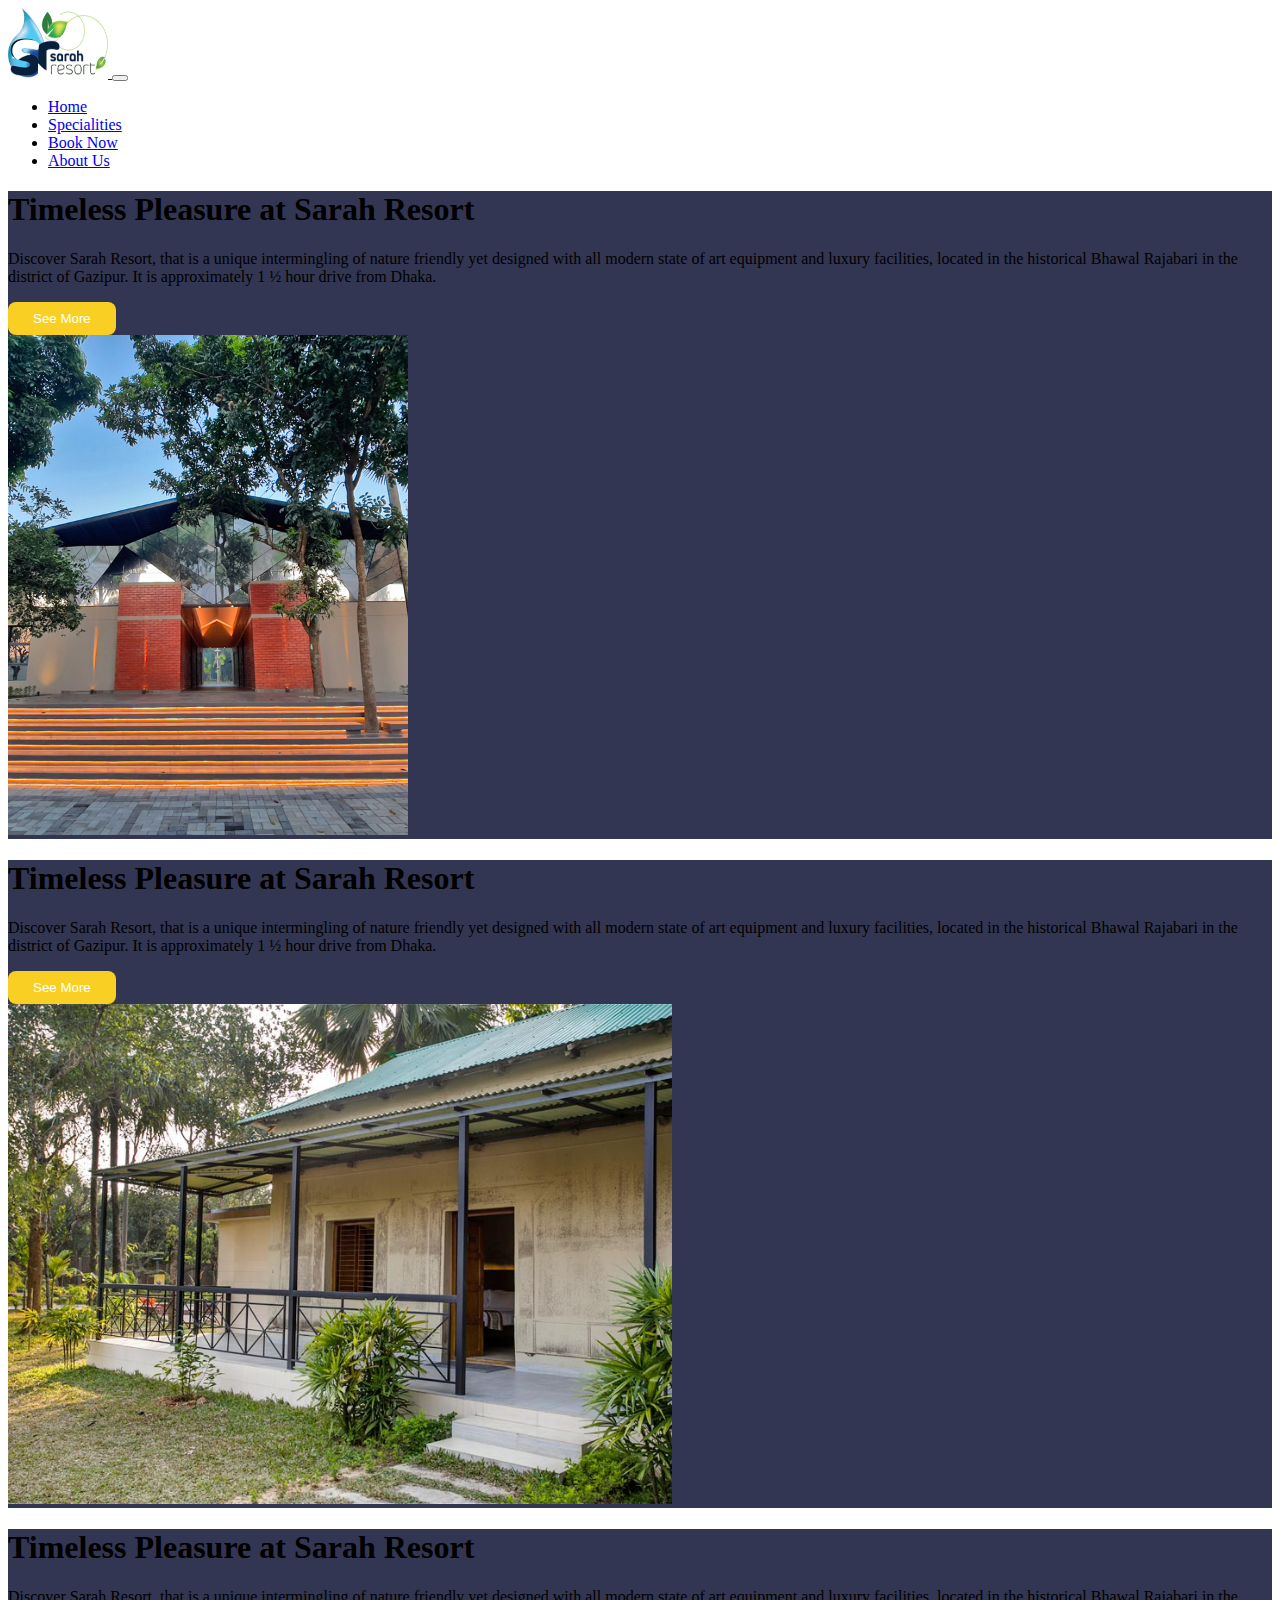
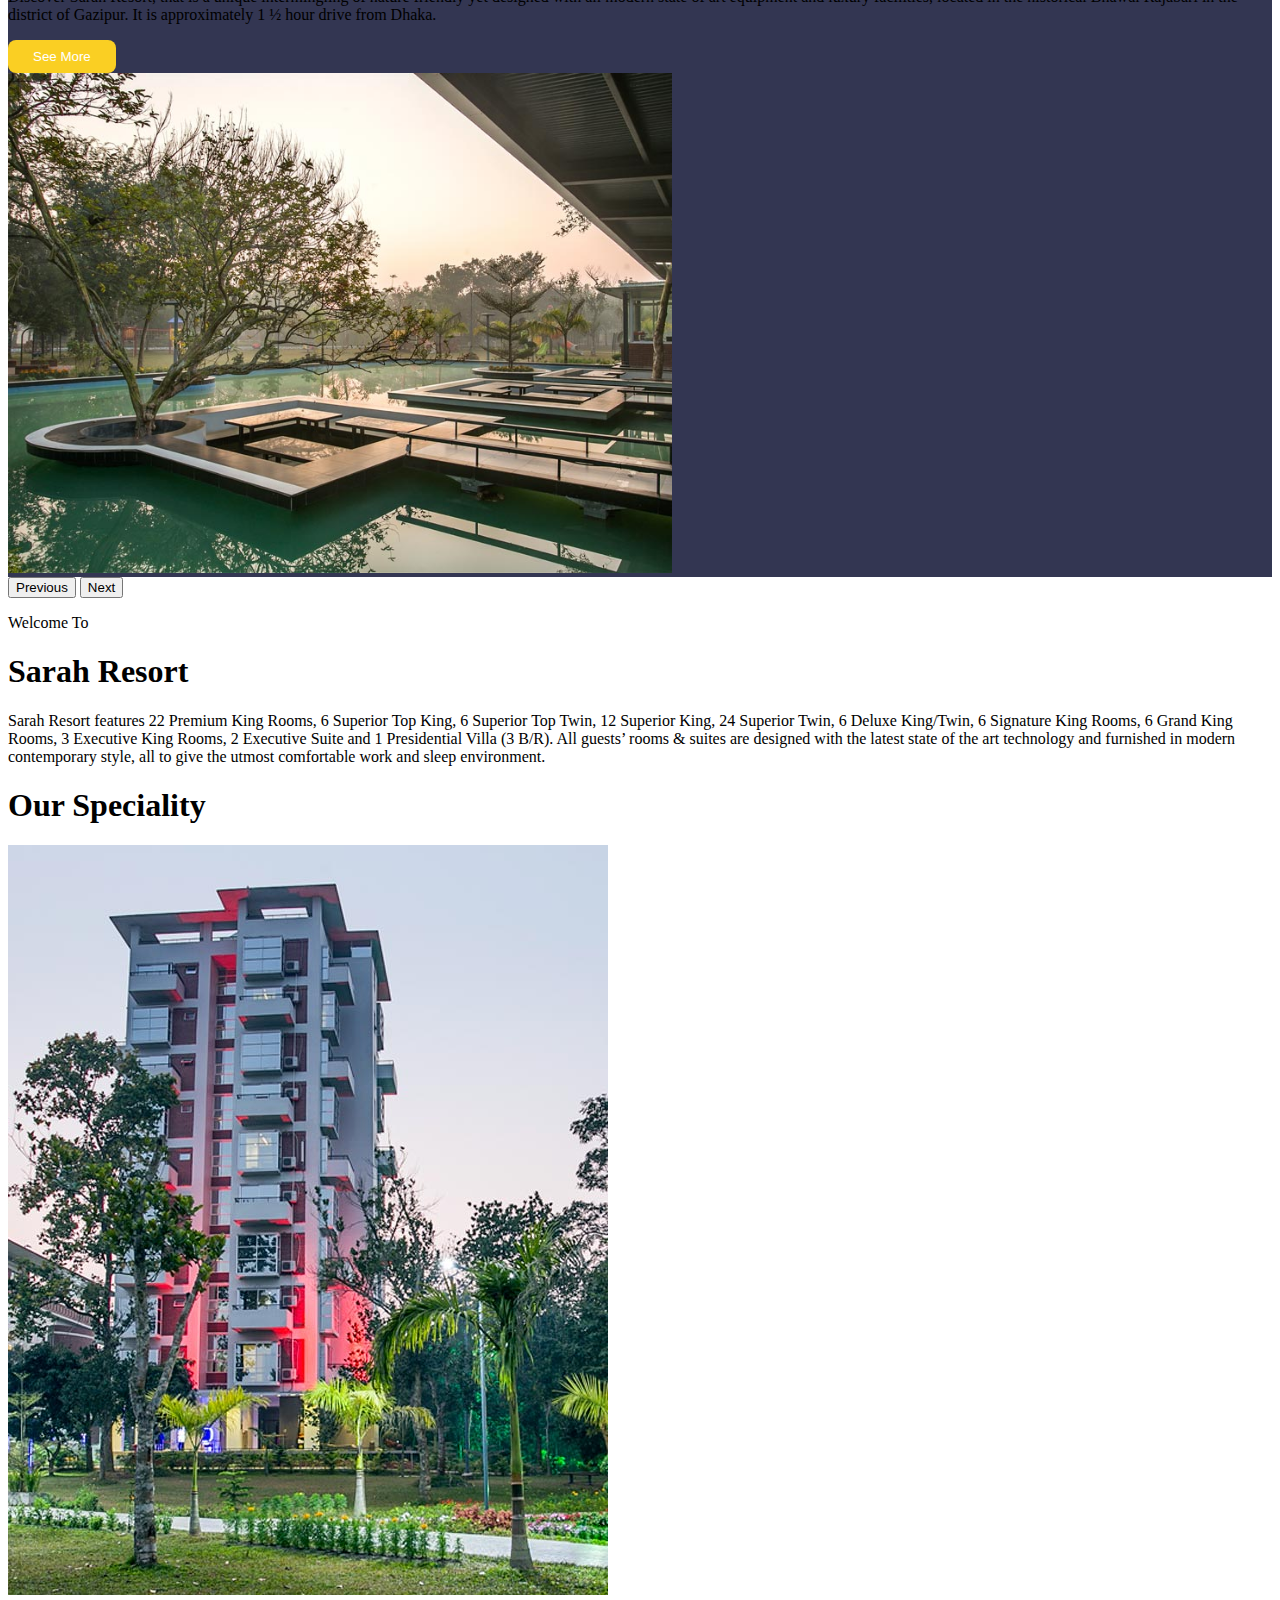
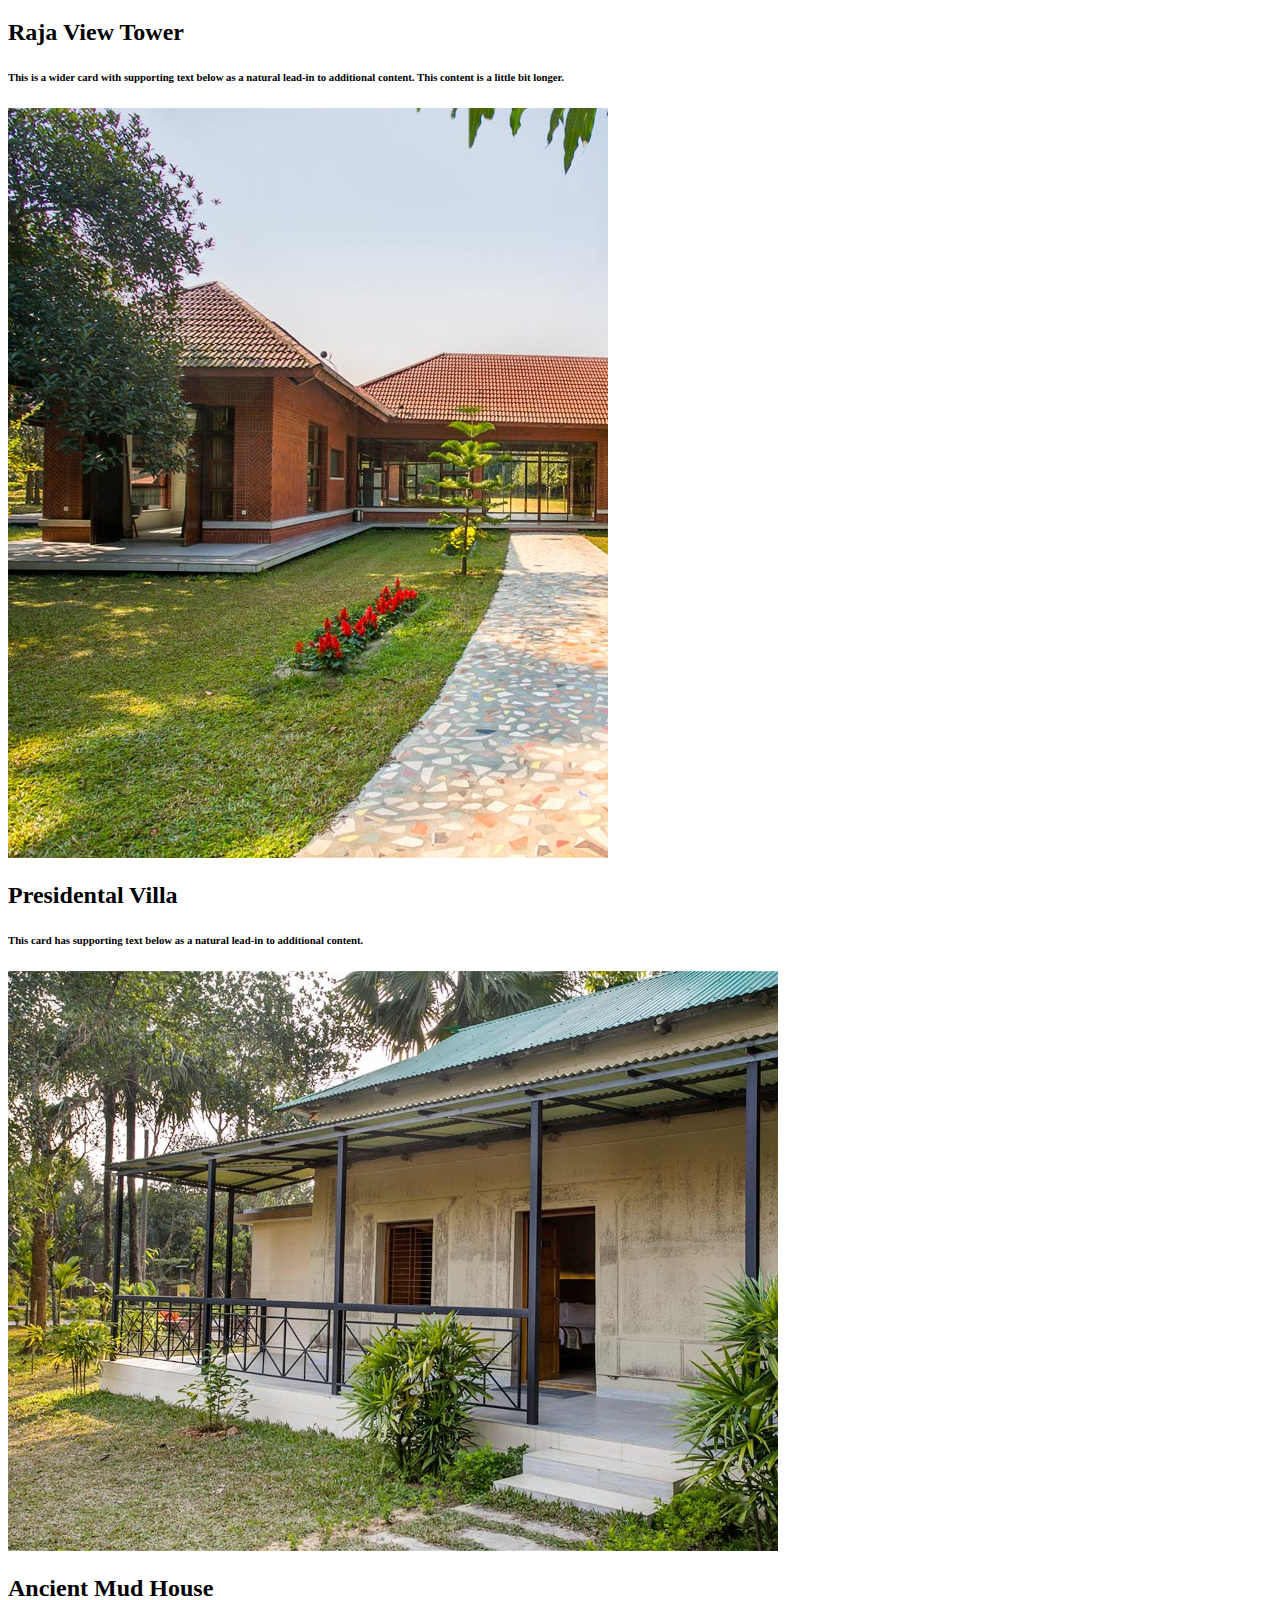
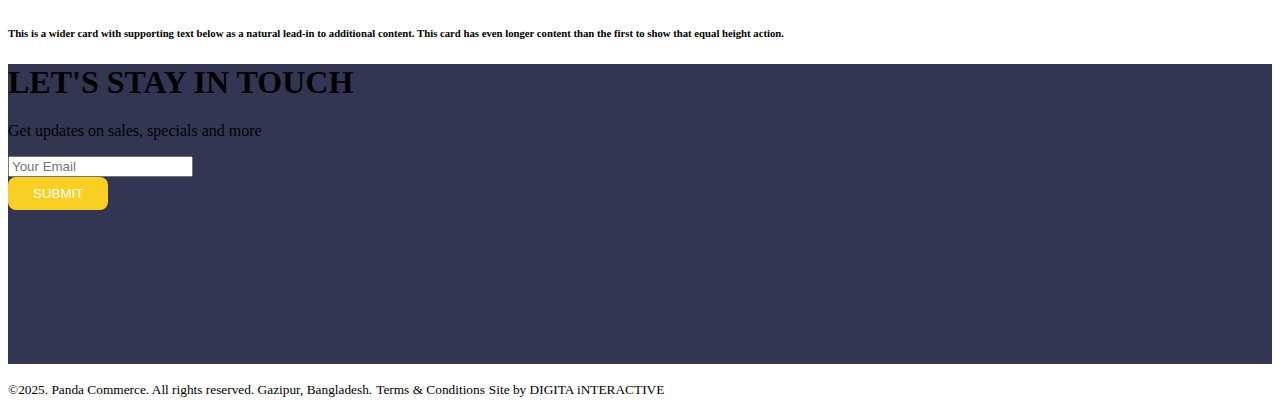
<file: index.html>
<!DOCTYPE html>
<html lang="en">

<head>
    <meta charset="UTF-8">
    <meta http-equiv="X-UA-Compatible" content="IE=edge">
    <meta name="viewport" content="width=device-width, initial-scale=1.0">
    <title>Sarah Resort</title>
    <!-- bootstrap stylesheet -->
    <link href="https://cdn.jsdelivr.net/npm/bootstrap@5.0.2/dist/css/bootstrap.min.css" rel="stylesheet"
        integrity="sha384-EVSTQN3/azprG1Anm3QDgpJLIm9Nao0Yz1ztcQTwFspd3yD65VohhpuuCOmLASjC" crossorigin="anonymous">
    <!-- custom styles -->
    <link rel="stylesheet" href="css/style.css">
</head>

<body>
    <!-- header start -->
    <header>
        <nav class="navbar navbar-expand-lg navbar-light bg-light fixed-top">
            <div class="container ">
                <a class="navbar-brand" href="#">
                    <img src="images/sarah-resort-logo.png" height="70px" width="100px" alt="">
                </a>
                <button class="navbar-toggler" type="button" data-bs-toggle="collapse"
                    data-bs-target="#navbarSupportedContent" aria-controls="navbarSupportedContent"
                    aria-expanded="false" aria-label="Toggle navigation">
                    <span class="navbar-toggler-icon"></span>
                </button>
                <div class="collapse navbar-collapse " id="navbarSupportedContent">
                    <ul class="navbar-nav me-auto mb-2 mb-lg-0">
                        <li class="nav-item">
                            <a class="nav-link active" aria-current="page" href="#">Home</a>
                        </li>
                        <li class="nav-item">
                            <a class="nav-link" href="#specialities">Specialities</a>
                        </li>
                        <li class="nav-item">
                            <a class="nav-link" href="contact.html">Book Now</a>
                        </li>
                        <li class="nav-item">
                            <a class="nav-link" href="#about-us">About Us</a>
                        </li>
                    </ul>
                </div>
            </div>
        </nav>
        <!-- image slider carousel-->
        <section class="container">
            <div id="carouselExampleControls" class="carousel slide" data-bs-ride="carousel">
                <div class="carousel-inner">
                    <div class="carousel-item active">
                        <div class="row resort-bg-info bg-gradient d-flex align-items-center justify-content-between">
                            <div class="col-lg-5 px-5">
                                <h1 class="text-white mt-5">Timeless Pleasure at Sarah Resort</h1>
                                <p class="text-white mt-5">Discover Sarah Resort, that is a unique intermingling of nature friendly yet designed with all modern state of art equipment and luxury facilities, located in the historical Bhawal Rajabari in the district of Gazipur. It is approximately 1 ½ hour drive from Dhaka.</p>
                                
                                <button class="resort-btn-buy-now">See More</button>
                            </div>
                            <div class="col-lg-7">
                                <img src="images/wfv_blog_thumb.jpg" height="500px" class="d-block w-100 " alt="...">
                            </div>
                        </div>
                    </div>
                    <div class="carousel-item">
                        <div class="row  resort-bg-info bg-gradient d-flex align-items-center">
                            <div class="col-lg-5 px-5">
                                <h1 class="text-white mt-5">Timeless Pleasure at Sarah Resort</h1>
                                <p class="text-white mt-5">Discover Sarah Resort, that is a unique intermingling of nature friendly yet designed with all modern state of art equipment and luxury facilities, located in the historical Bhawal Rajabari in the district of Gazipur. It is approximately 1 ½ hour drive from Dhaka.</p>
                                
                                <button class="resort-btn-buy-now">See More</button>
                            </div>
                            <div class="col-lg-7">
                                <img src="images/mud-house-king-1.jpg" height="500px" class="d-block w-100" alt="...">
                            </div>
                        </div>
                    </div>
                    <div class="carousel-item">
                        <div class="row resort-bg-info bg-gradient d-flex align-items-center">
                            <div class="col-lg-5 px-5">
                                <h1 class="text-white mt-5">Timeless Pleasure at Sarah Resort</h1>
                                <p class="text-white mt-5">Discover Sarah Resort, that is a unique intermingling of nature friendly yet designed with all modern state of art equipment and luxury facilities, located in the historical Bhawal Rajabari in the district of Gazipur. It is approximately 1 ½ hour drive from Dhaka.</p>
                                <button class="resort-btn-buy-now">See More</button>
                            </div>
                            <div class="col-lg-7">
                                <img src="images/the-terrace-restaurant-2.jpg" height="500px" class="d-block w-100" alt="...">
                            </div>
                        </div>
                    </div>
                </div>
                <button class="carousel-control-prev" type="button" data-bs-target="#carouselExampleControls"
                    data-bs-slide="prev">
                    <span class="carousel-control-prev-icon" aria-hidden="true"></span>
                    <span class="visually-hidden">Previous</span>
                </button>
                <button class="carousel-control-next" type="button" data-bs-target="#carouselExampleControls"
                    data-bs-slide="next">
                    <span class="carousel-control-next-icon" aria-hidden="true"></span>
                    <span class="visually-hidden">Next</span>
                </button>
            </div>
        </section>
    </header>
    <main>
        <!-- Intro-->
        <section class="container my-5 categories text-center">
            <p class="text-success">Welcome To</p>
            <h1>Sarah Resort</h1>
            <p>Sarah Resort features 22 Premium King Rooms, 6 Superior Top King, 6 Superior Top Twin, 12 Superior King, 24 Superior Twin, 6 Deluxe King/Twin, 6 Signature King Rooms, 6 Grand King Rooms, 3 Executive King Rooms, 2 Executive Suite and 1 Presidential Villa (3 B/R). All guests’ rooms & suites are designed with the latest state of the art technology and furnished in modern contemporary style, all to give the utmost comfortable work and sleep environment.</p>
        </section>
        <!--  section -->
        <section class="container" id="specialities">
            <h1 class="text-center my-4">Our Speciality</h1>
            <div class="row row-cols-1 row-cols-md-2 row-cols-lg-3 g-4">
                <div class="col">
                    <div class="card border-0 shadow-lg h-75">
                        <img src="images/raja-view-tower-3.jpg" class="card-img-top h-50" alt="...">
                        <div class="card-body">
                            <h2 class="card-title text-center">Raja View Tower</h2>
                            <h6 class="card-text text-center">This is a wider card with supporting text below as a natural lead-in to
                                additional content. This content is a little bit longer.</h6>
                        </div>
                        
                    </div>
                </div>
                <div class="col">
                    <div class="card border-0 shadow-lg h-75">
                        <img src="images/presidential-villa-8.jpg" class="card-img-top h-50" alt="...">
                        <div class="card-body">
                            <h2 class="card-title text-center">Presidental Villa</h2>
                            <h6 class="card-text text-center">This card has supporting text below as a natural lead-in to additional
                                content.</h6>
                        </div>
                        
                    </div>
                </div>
                <div class="col">
                    <div class="card border-0 shadow-lg h-75">
                        <img src="images/mud-house-king-1.jpg" class="card-img-top h-50" alt="...">
                        <div class="card-body">
                            <h2 class="card-title text-center">Ancient Mud House</h2>
                            <h6 class="card-text text-center">This is a wider card with supporting text below as a natural lead-in to
                                additional content. This card has even longer content than the first to show that equal
                                height action.</h6>
                        </div>
                        
                    </div>
                </div>
                
            </div>
        </section>
        <!-- subscribe  -->
        <section style="height: 300px;" id="about-us"
            class="container resort-bg-info d-flex justify-content-center align-items-center rounded-3">
            <div>
                <h1 class="text-white">LET'S STAY IN TOUCH</h1>
                <p class="text-white">Get updates on sales, specials and more</p>
                <input class="form-control" type="text" placeholder="Your Email">
                <br>
                <button class="resort-btn-buy-now">SUBMIT</button>
            </div>
        </section>
    </main>
    <footer class="mt-5 text-center">
        <p class="d-flex justify-content-around"><small>©2025. Panda Commerce. All rights reserved. Gazipur, Bangladesh.</small>
           <small>Terms & Conditions</small>
           <small>Site by DIGITA iNTERACTIVE</small>
        </p>
    </footer>
    <!-- bootstrap Script -->
    <script src="https://cdn.jsdelivr.net/npm/bootstrap@5.0.2/dist/js/bootstrap.bundle.min.js"
        integrity="sha384-MrcW6ZMFYlzcLA8Nl+NtUVF0sA7MsXsP1UyJoMp4YLEuNSfAP+JcXn/tWtIaxVXM"
        crossorigin="anonymous"></script>
</body>

</html>
</file>
<file: css/style.css>
.resort-bg-info{
     background-color: #333652;
}
.categories img{
    width: 100px;
}
.resort-btn-buy-now{
    background-color: #facf23;
    color: white;
    border-radius: 8px;
    padding: 9px 25px;
    border: none;
}
</file>
